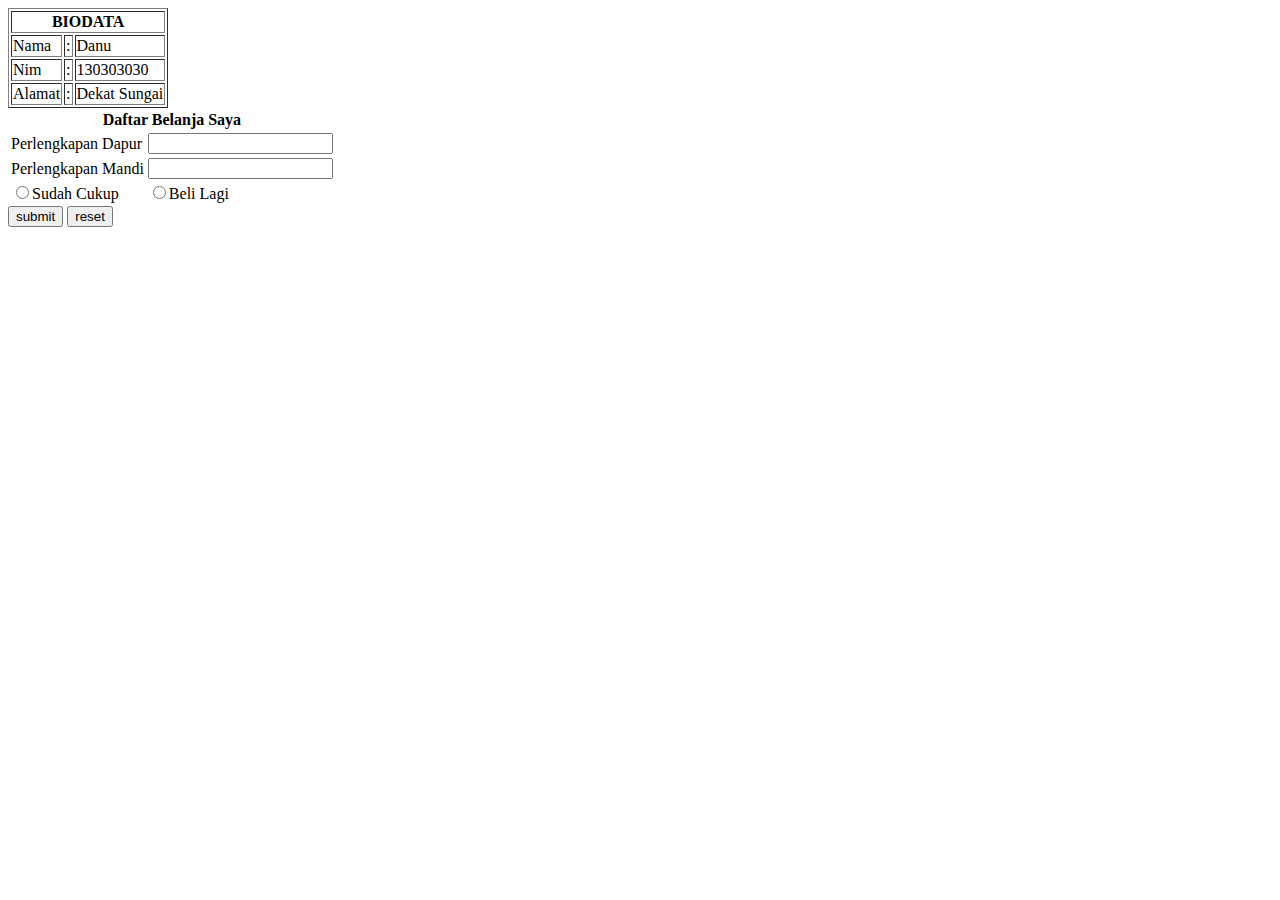
<file: praktikumtabel.html>
<html>
    <head>
        <title>tabel</title>
    </head>
<table border="1px">
    <tr>
       <th colspan="3">BIODATA</th>
    </tr>
    
    <tr>
        <td>Nama</td>
        <td>:</td>
        <td>Danu</td>
    </tr>
    <tr>
        <td>Nim</td>
        <td>:</td>
        <td>130303030</td>
    </tr>
    <tr>
        <td>Alamat</td>
        <td>:</td>
        <td>Dekat Sungai</td>
    </tr>
</table>

<form >
    <table>
        <tr>
            <th colspan="3">Daftar Belanja Saya</th>
        </tr>
        <tr>
            <td>Perlengkapan Dapur </td>
            <td><input type="text" name="dapur"></td>
        </tr>
        <tr>
            <td>Perlengkapan Mandi </td>
            <td><input type="text" name="mandi"></td>
        </tr>
        <tr>
            <td><input type="radio" name="a">Sudah Cukup</td>
            <td><input type="radio" name="a">Beli Lagi</td>
        </tr>
    </table>
    <button type="submit">submit</button>
    <button type="reset">reset</button>

</form>
</html>
</file>
